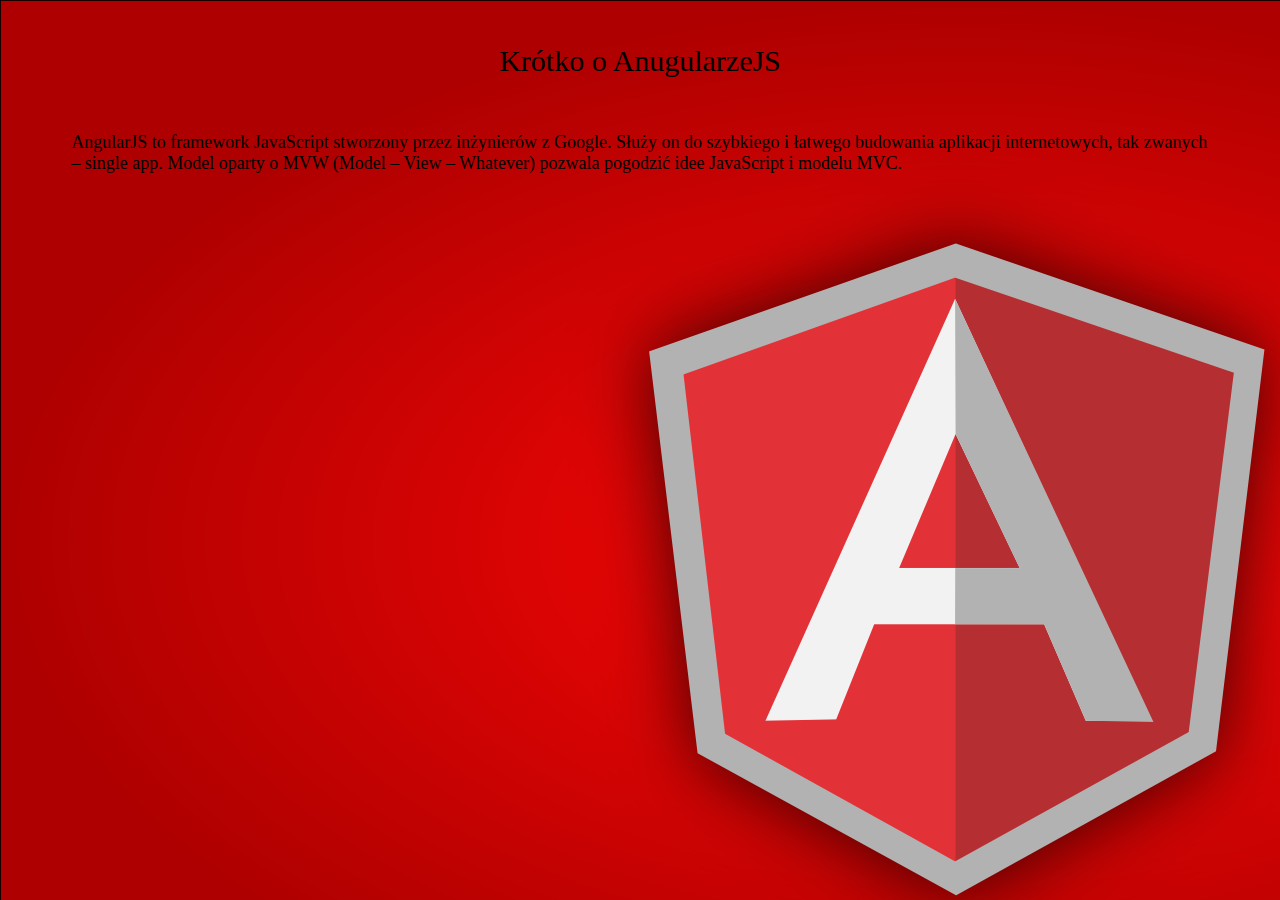
<file: o_angularze.html>
﻿<!DOCTYPE html PUBLIC>
<html>

<head>
	<meta content="text/html; charset=UTF-8" http-equiv="content-type">
	<link rel="stylesheet" type="text/css" href="styl.css">
	<style>
		html, body { overflow: hidden; }
	</style>
</head>

<body>
<BR><BR>
<div class="podstrona">Krótko o AnugularzeJS</div>
<BR><BR><BR>
<div class="tresc">AngularJS to framework JavaScript stworzony przez inżynierów z Google. Służy on do szybkiego i łatwego budowania aplikacji internetowych, tak zwanych – single app. Model oparty o MVW (Model – View – Whatever) pozwala pogodzić idee JavaScript i modelu MVC.</div>
</body>

</html>
</file>
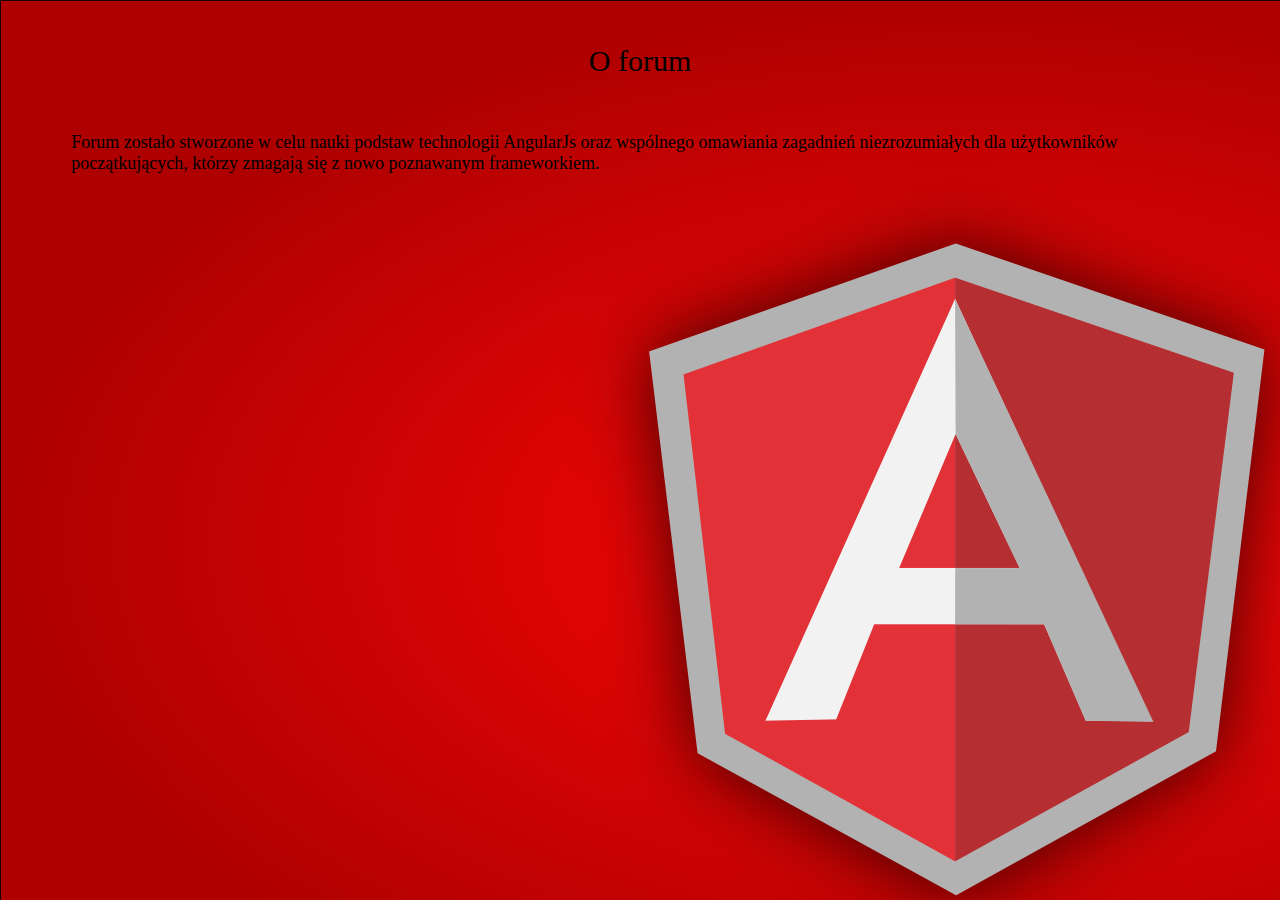
<file: o_forum.html>
﻿<!DOCTYPE html PUBLIC>
<html>

<head>
	<meta content="text/html; charset=UTF-8" http-equiv="content-type">
	<link rel="stylesheet" type="text/css" href="styl.css">
  	<style>
		html, body { overflow: hidden; }
	</style>
</head>

<body>
<BR><BR>
<div class="podstrona">O forum</div>

<BR><BR><BR>
<div class="tresc">Forum zostało stworzone w celu nauki podstaw technologii AngularJs oraz wspólnego omawiania zagadnień niezrozumiałych dla użytkowników początkujących, którzy zmagają się z nowo poznawanym frameworkiem.</div>
</body>

</html>
</file>
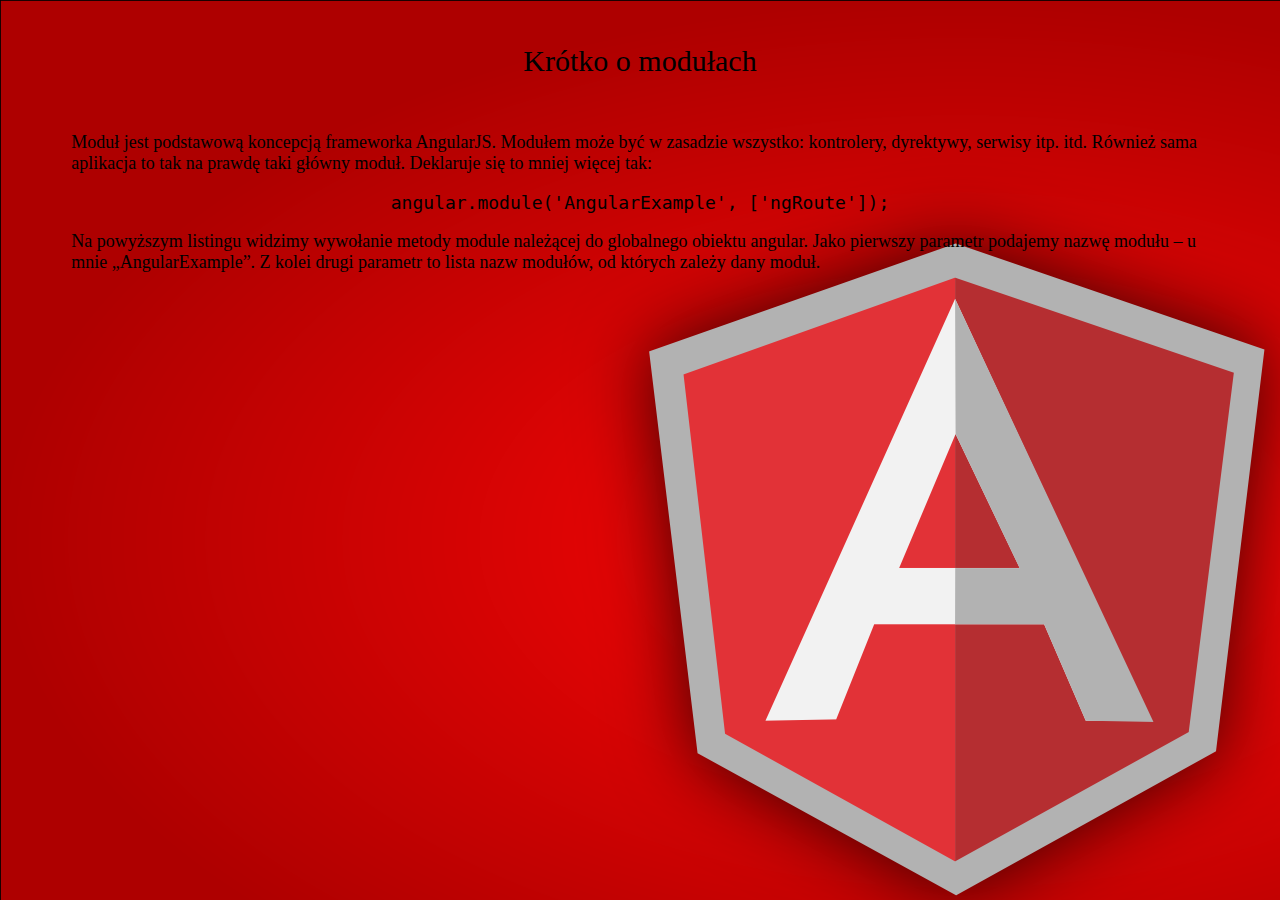
<file: o_modulach.html>
﻿<!DOCTYPE html PUBLIC>
<html>

<head>
	<meta content="text/html; charset=UTF-8" http-equiv="content-type">
	<link rel="stylesheet" type="text/css" href="styl.css">
		<style>
		html, body { overflow: hidden; }
	</style>
</head>

<body>
<BR><BR>
<div class="podstrona">Krótko o modułach</div>
<BR><BR><BR>
<div class="tresc">Moduł jest podstawową koncepcją frameworka AngularJS. Modułem może być w zasadzie wszystko: kontrolery, dyrektywy, serwisy itp. itd. Również sama aplikacja to tak na prawdę taki główny moduł. Deklaruje się to mniej więcej tak:</div>

<BR>
<div  class="tresc" align="center">
	<code>angular.module('AngularExample', ['ngRoute']);</code>
</div>

<BR>
<div class="tresc">Na powyższym listingu widzimy wywołanie metody module należącej do globalnego obiektu angular. Jako pierwszy parametr podajemy nazwę modułu – u mnie „AngularExample”. Z kolei drugi parametr to lista nazw modułów, od których zależy dany moduł.</div>


</body>
</html>
</file>
<file: styl.css>
body {
	background-image: url("background.png");
}

a {
	text-decoration: none;
	color: darkblue;
}

a:hover {
	text-decoration: none;
	color: white;
}

a:active {
	text-decoration: none;
	color: green;
}

ol li {
    background: #ffe5e5;
    padding: 5px;
    margin-left: 35px;
}

.glowna_lewa {
	float: left;
	text-align: center;
	position: relative;
	right: 0%;
	width: 50%;
	height: 25%;
}

.glowna_prawa {
	float: right;
	text-align: center;
	position: relative;
	left: 0%;
	width: 50%;
	height: 25%;
}

.glowna_gorna {
	position: absolute;
	height: 100%;
	width: 100%;
	top: 35%;
}

.glowna_dolna {
	position: absolute;
	height: 100%;
	width: 100%;
	top: 70%;
}

div.glowna {
	width: 100%;
	text-align: center;
	font-size: 40px;
}

div.glowna:hover {
	width: 100%;
	text-align: center;
	font-size: 40px;
}

div.podstrona {
	text-align: center;
	font-size: 30px;
}

div.podstrona_div {
	text-align: left;
	font-size: 18px;
	margin-left: 5%;
	width: 90%;
}

.tresc {
	font-size: 18px;
	margin-left: 5%;
	margin-right: 5%;
}

li.podstrona_li {
	border: 1px solid black;
	margin-top: 1%;
	margin-left: 5%;
	width: 90%;
	background-color: #E23237;
    	opacity: 0.4;
    	filter: alpha(opacity=40);
	font-size: 18px;
	height: 55px;
	list-style-type: none;
    vertical-align: top;
}

li.podstrona_li:hover {
	border: 1px solid black;
	margin-top: 1%;
	margin-left: 5%;
	width: 90%;
	background-color: #E23237;
    	opacity: 0.8;
    	filter: alpha(opacity=80);
	font-size: 18px;
	height: 55px;
	list-style-type: none;
    vertical-align: top;
}

button.uzytkownicy_button {
	float: right;
	height:55px;
	width:55px;
}

button.uzytkownicy_button:hover {
	float: right;
	height:55px;
	width:55px;
}

td.uzytkownicy_td {
	vertical-align: middle;
}

div.post_tytul {
	text-align: left;
	font-size: 30px;
}

table.post {
	table-layout: fixed;
	background-color: #F2F2F2;
	width: 100%;
	border-collapse: collapse;
	opacity: 0.8;
    	filter: alpha(opacity=80);
}

td.post {
	text-align: left;
	border-bottom: 1px solid #000;
	padding: 8px;
}

td.post:hover {
	text-align: left;
	border-bottom: 1px solid #000;
	padding: 8px;
	background-color: #73AD21
}
</file>
